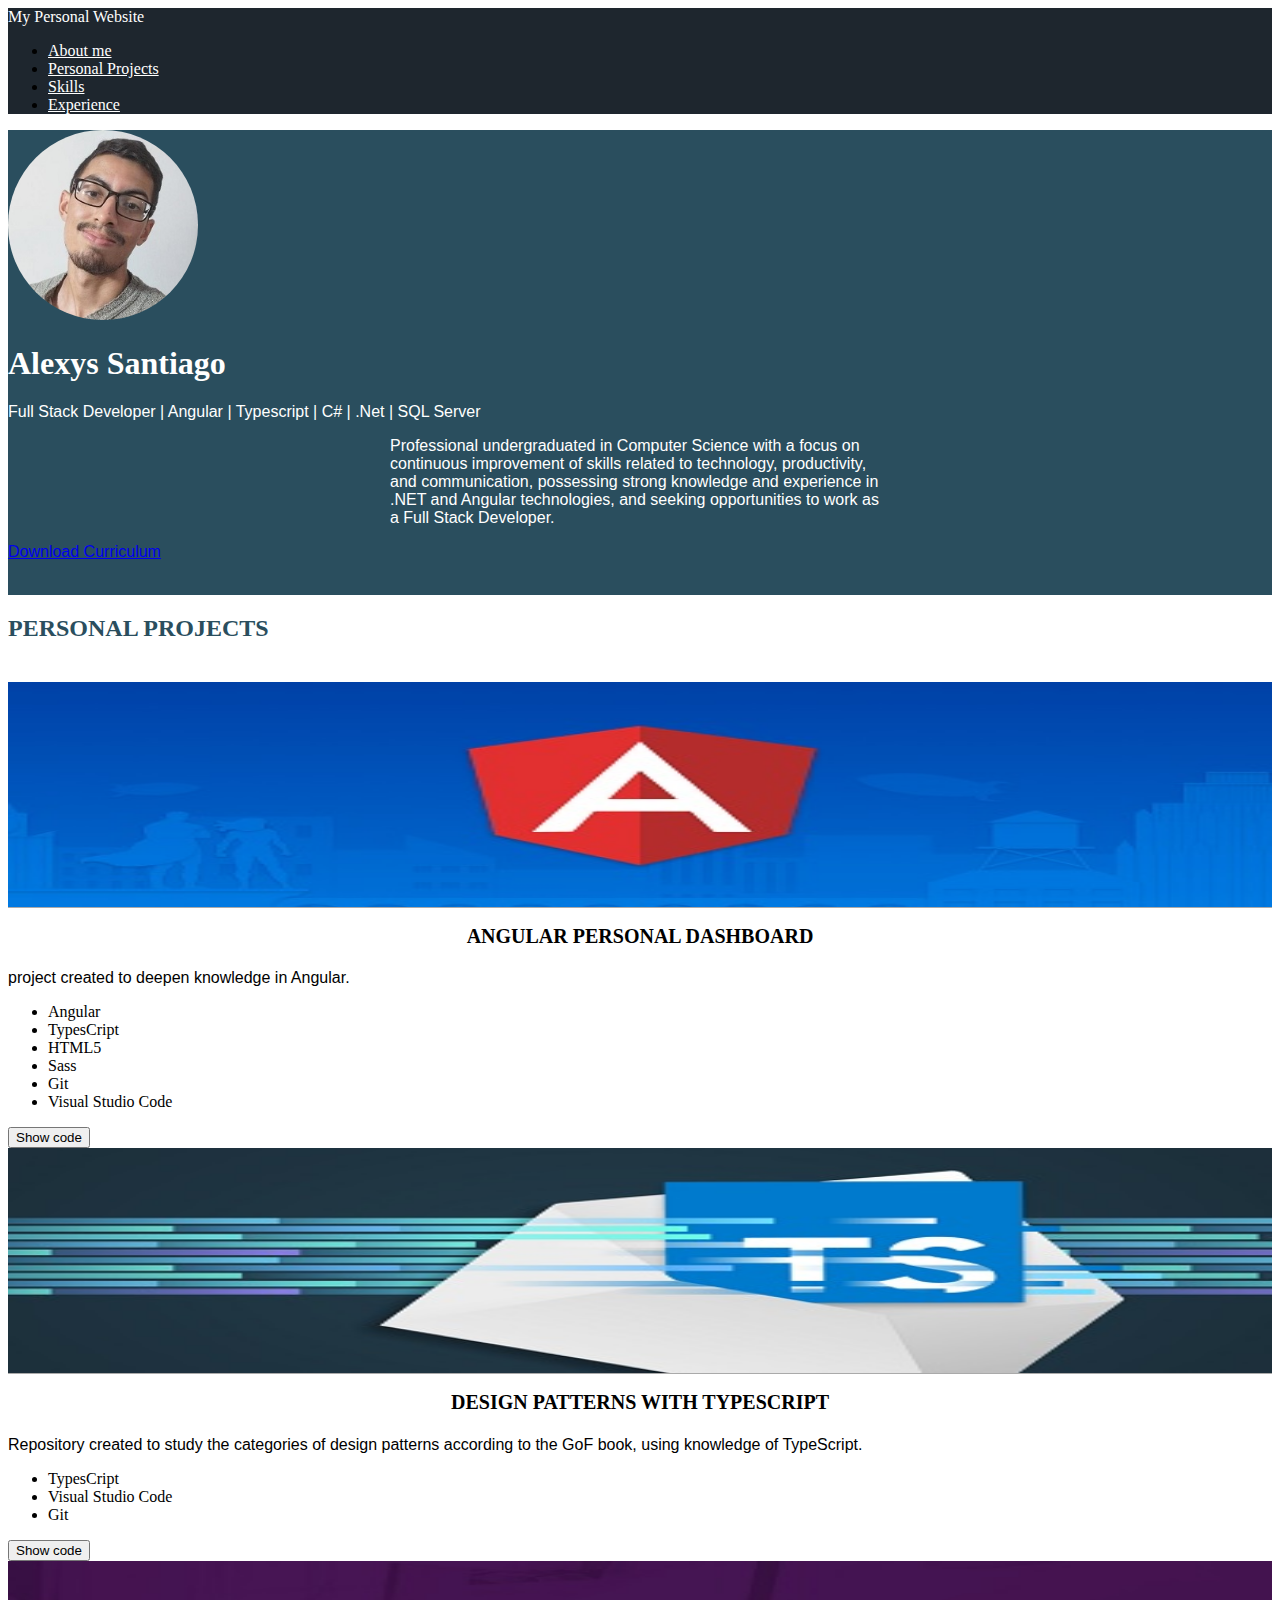
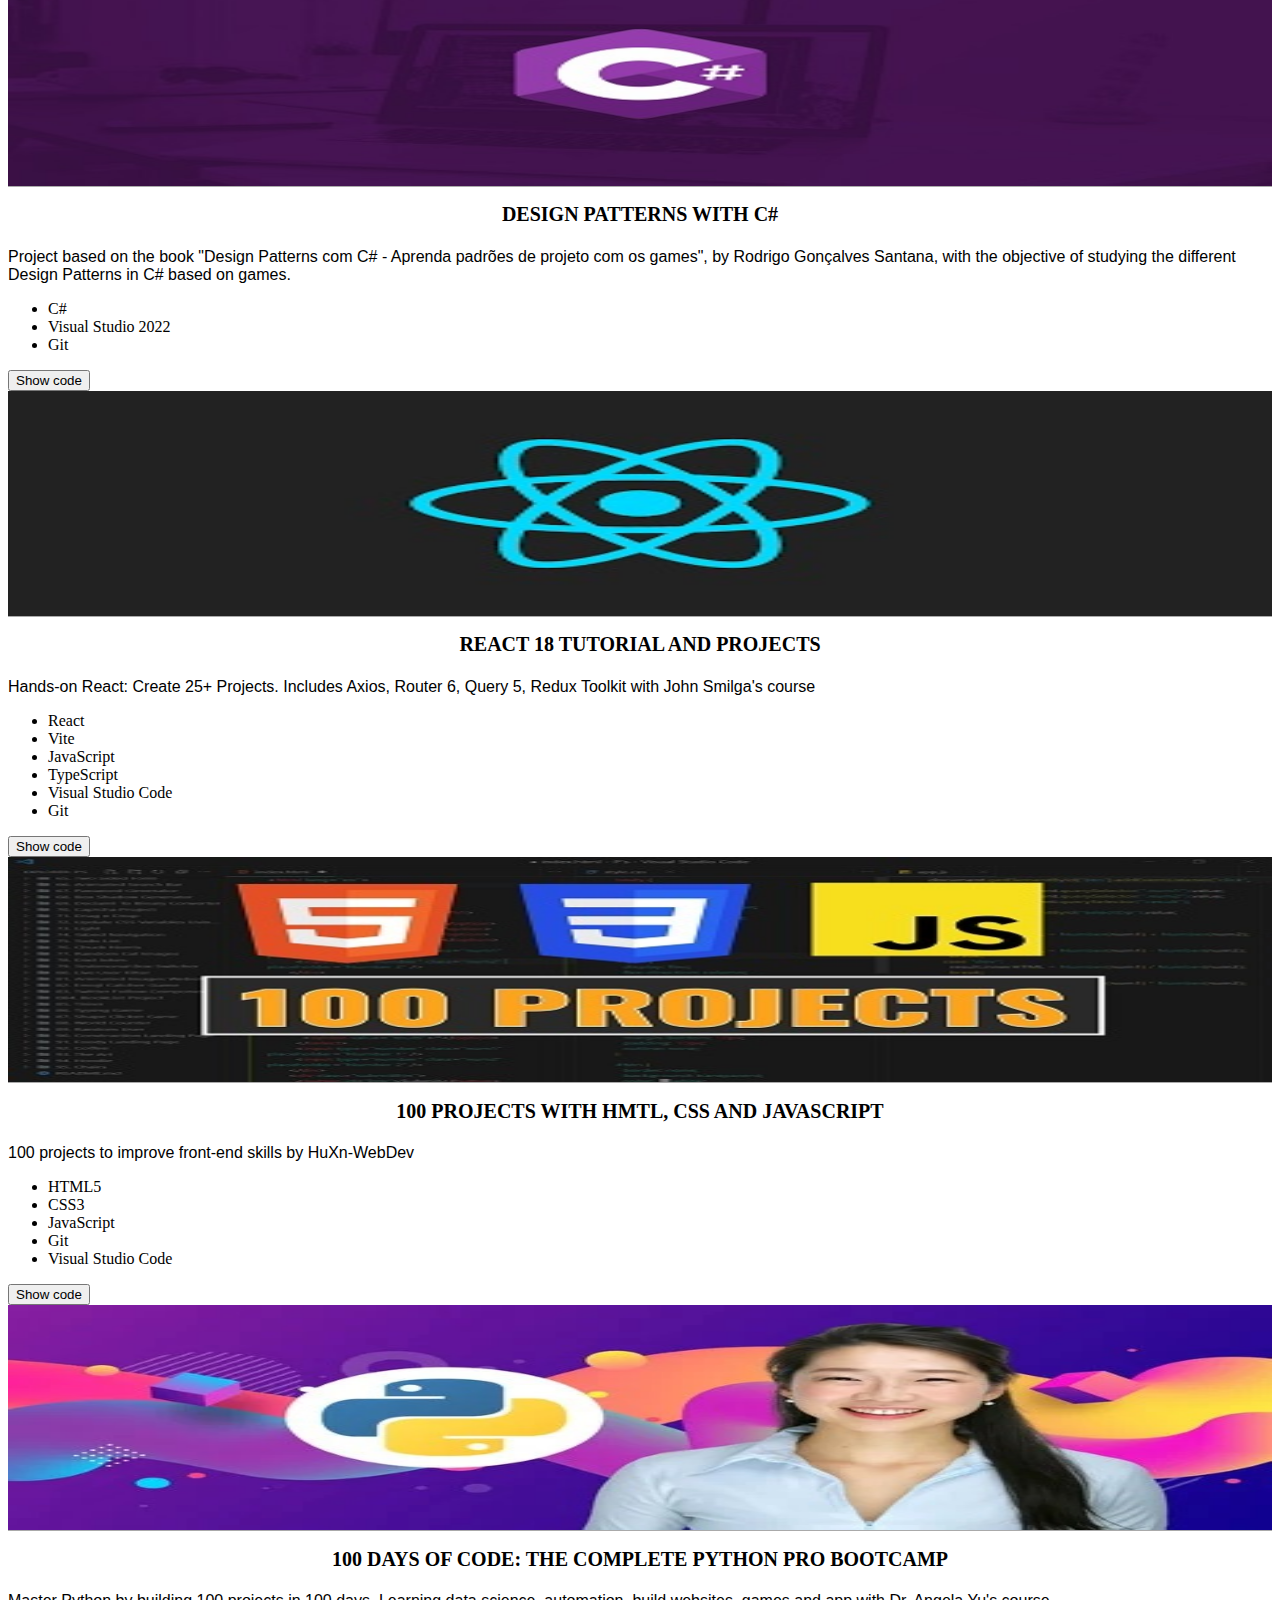
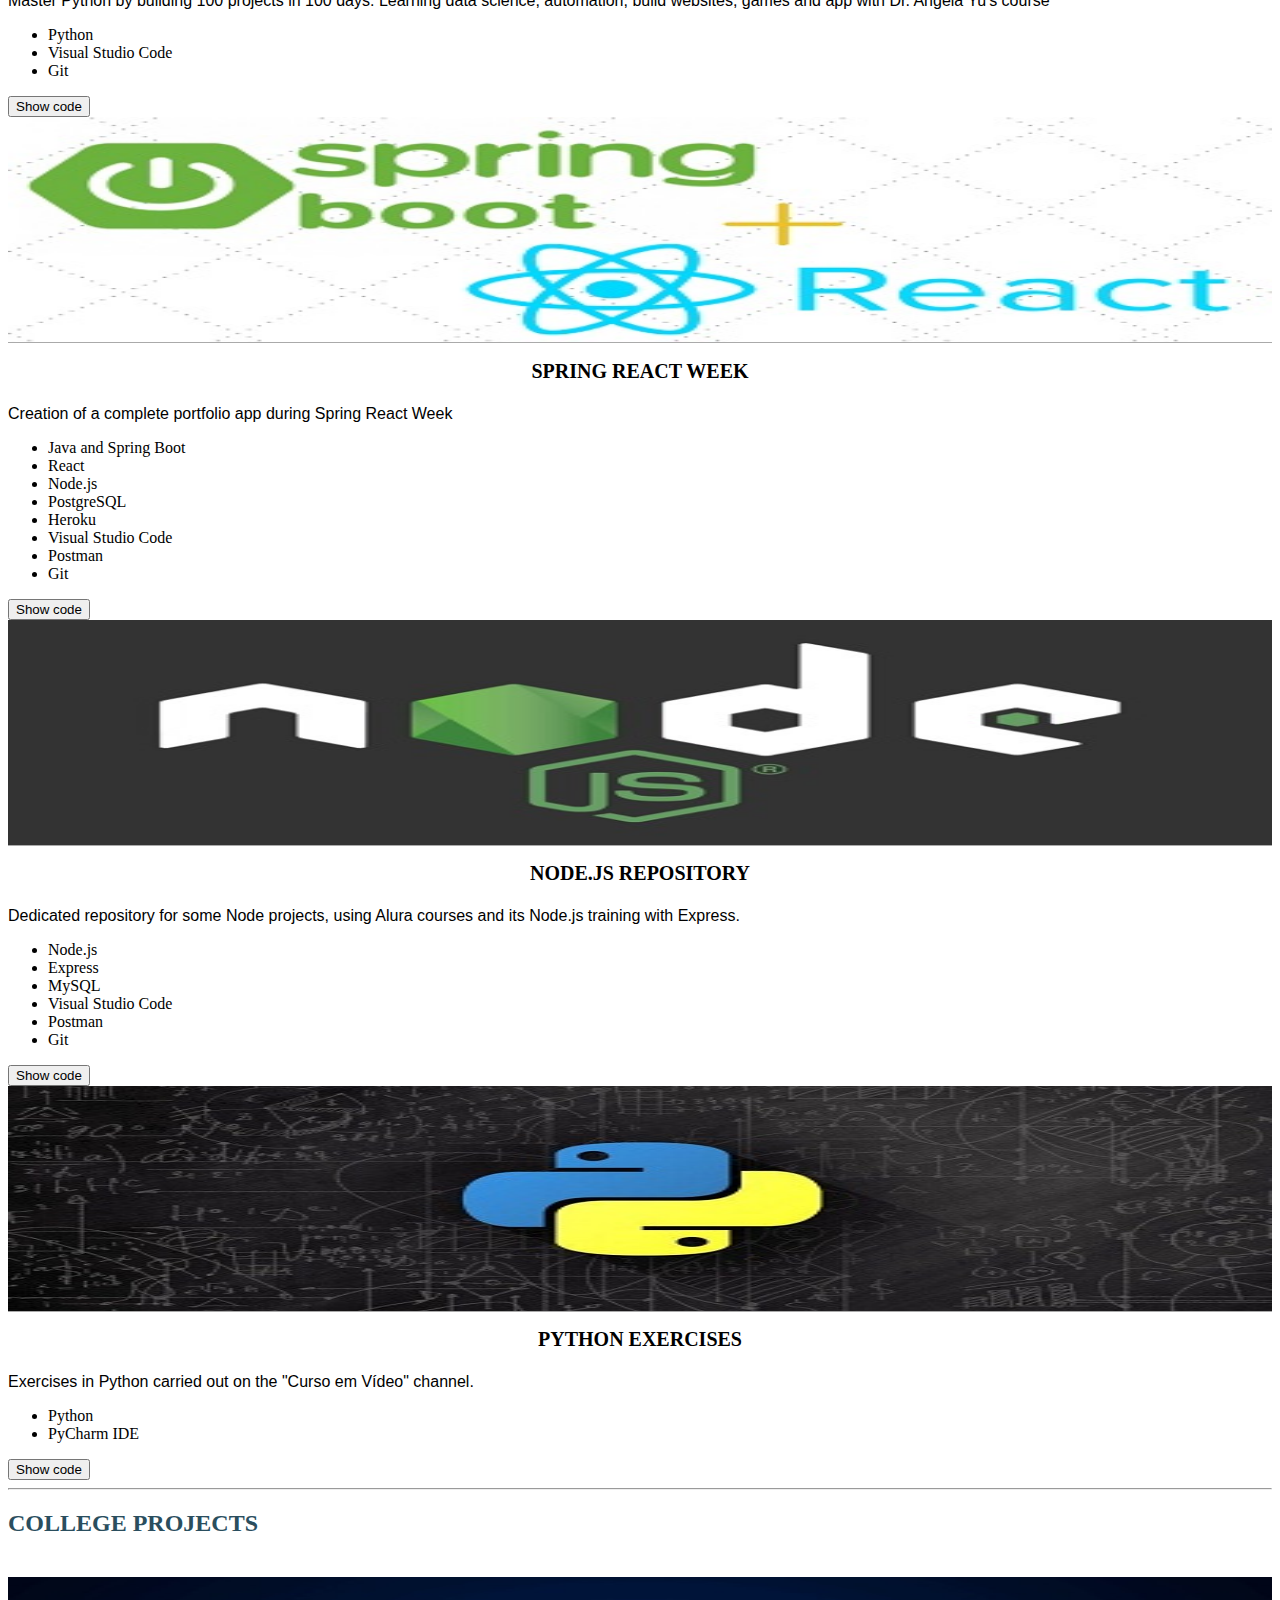
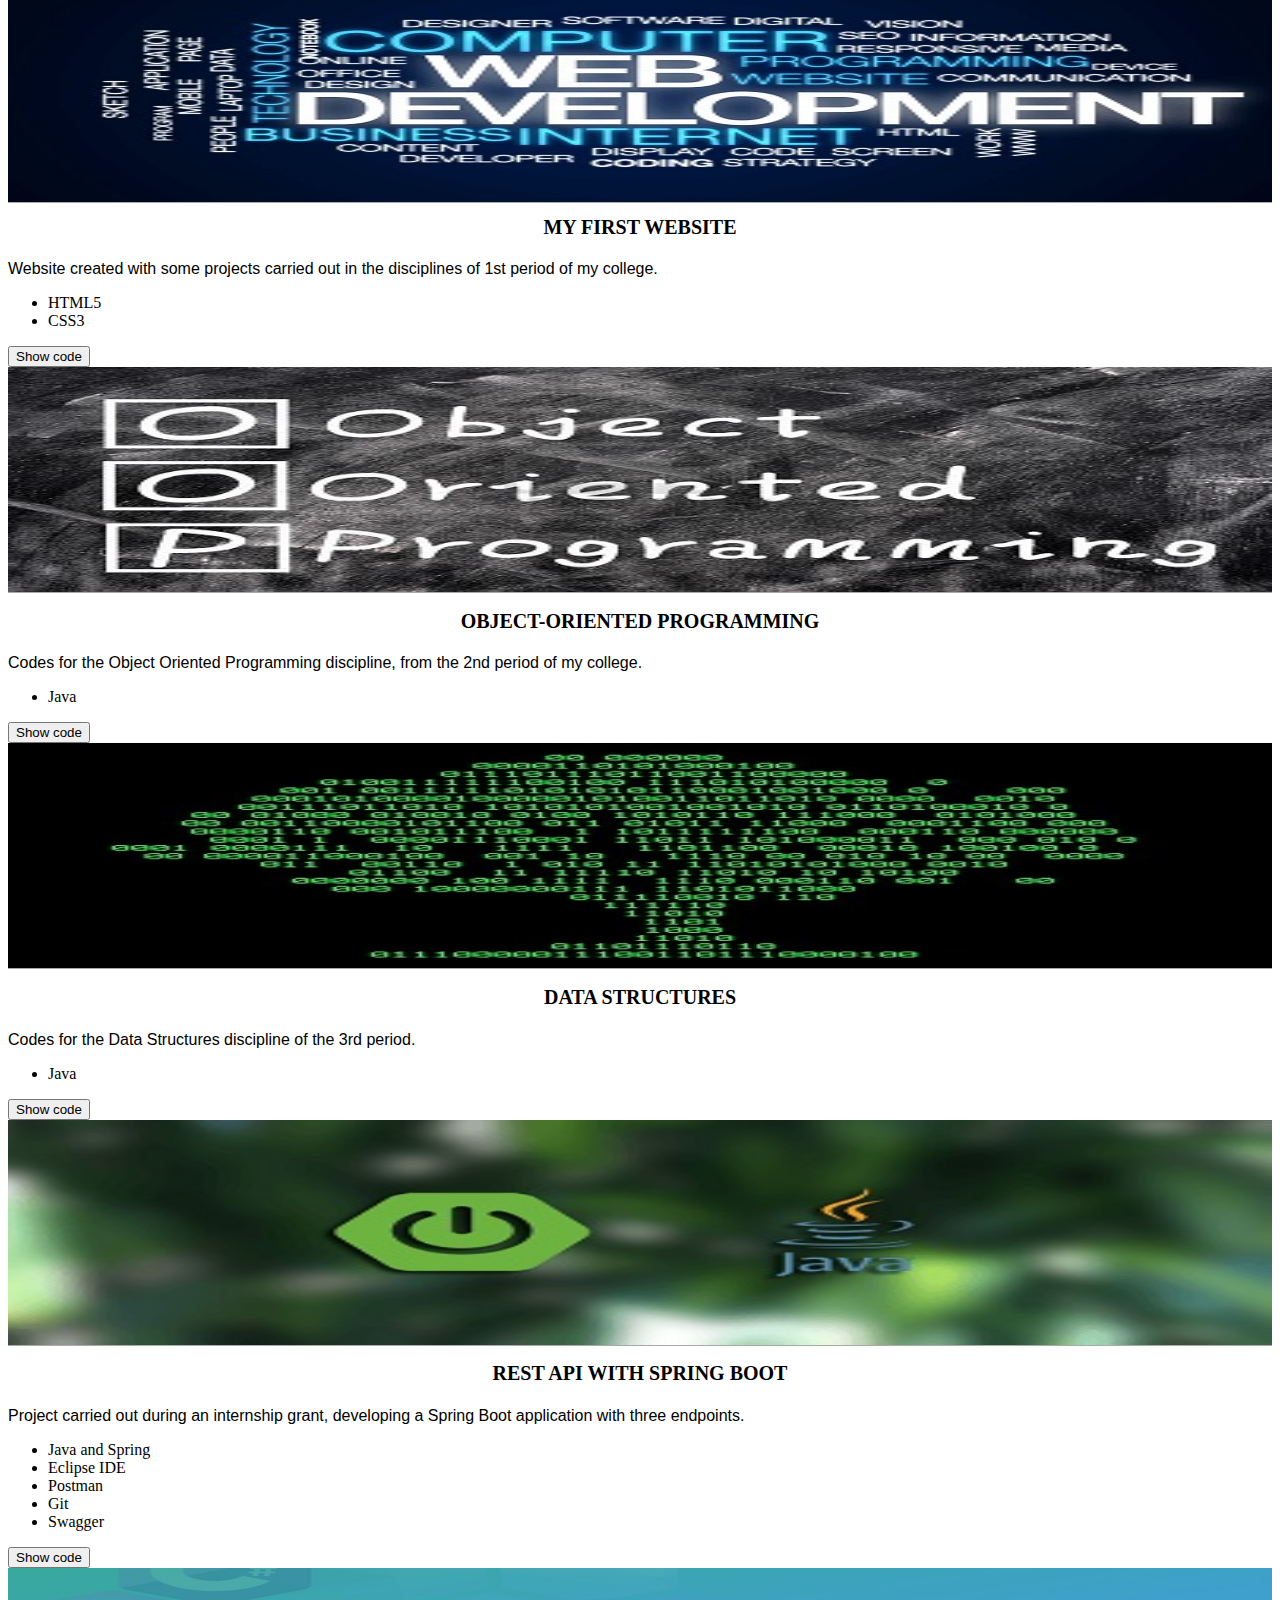
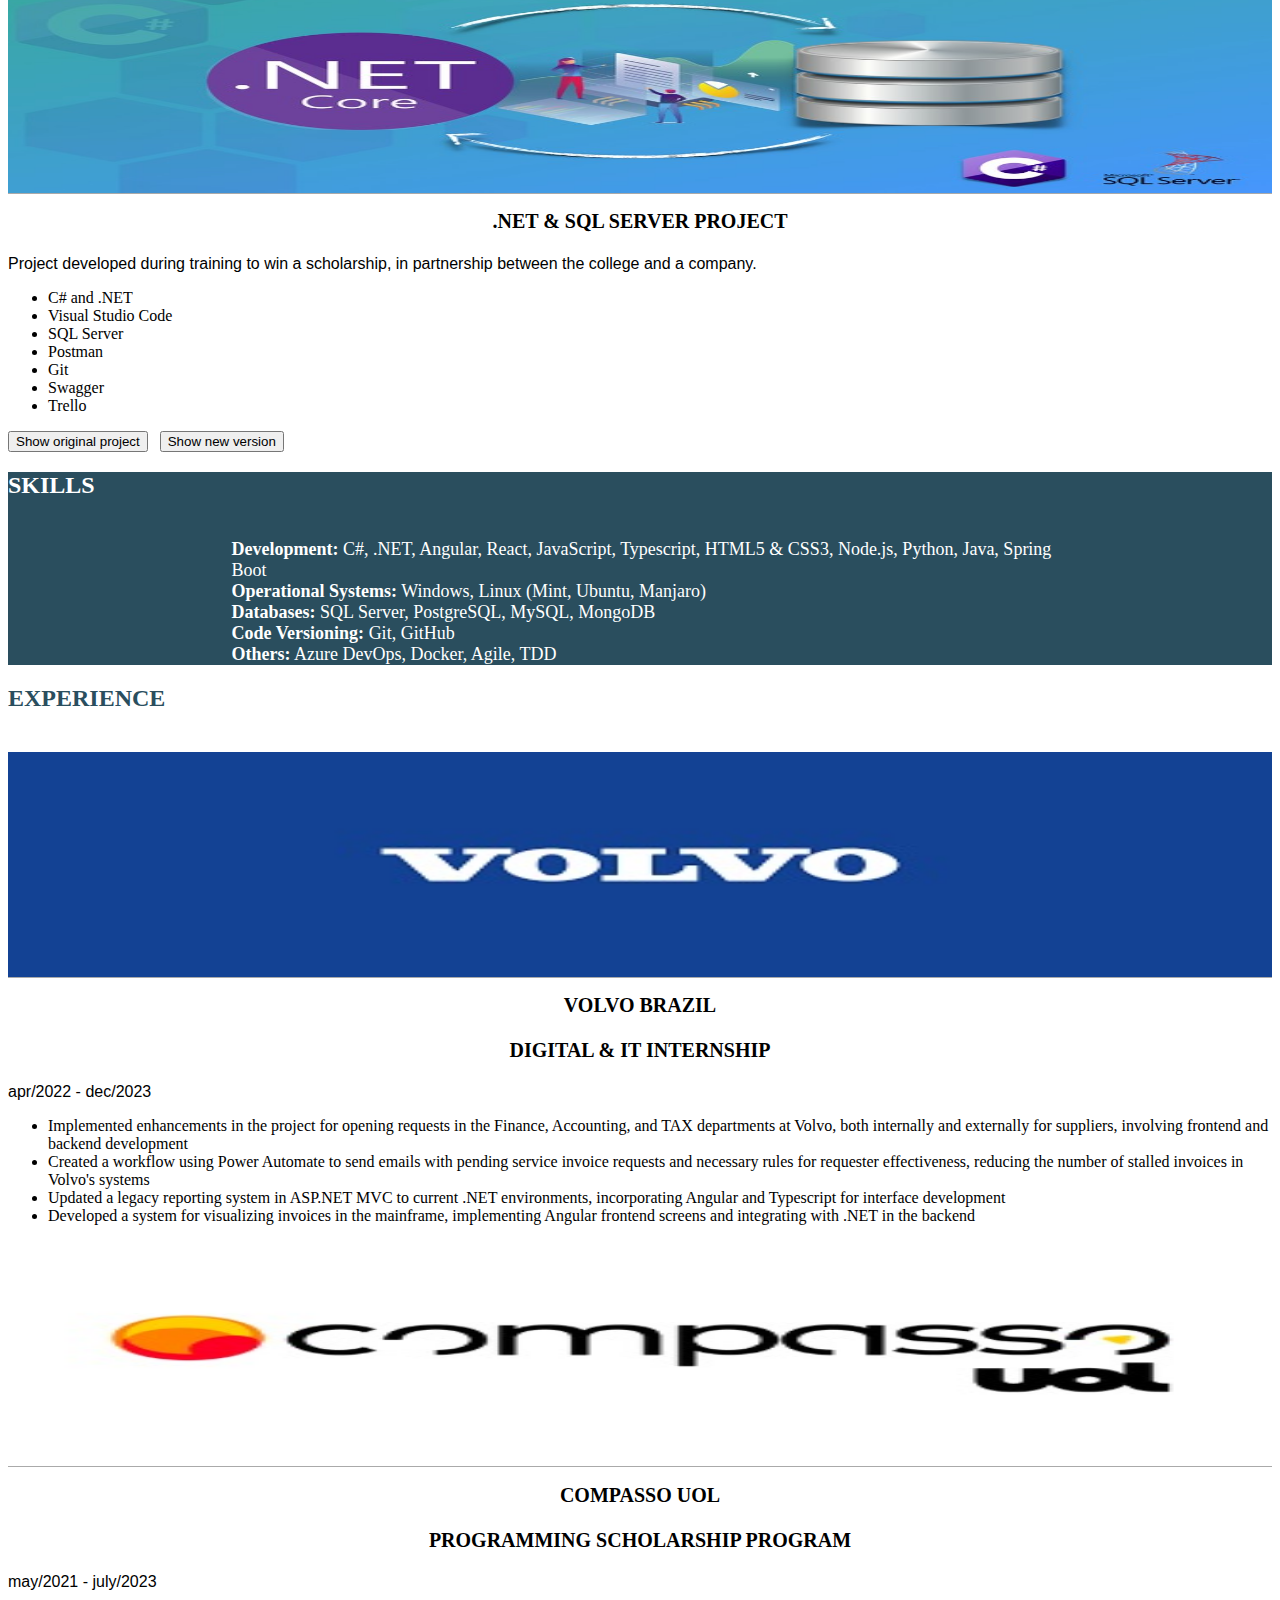
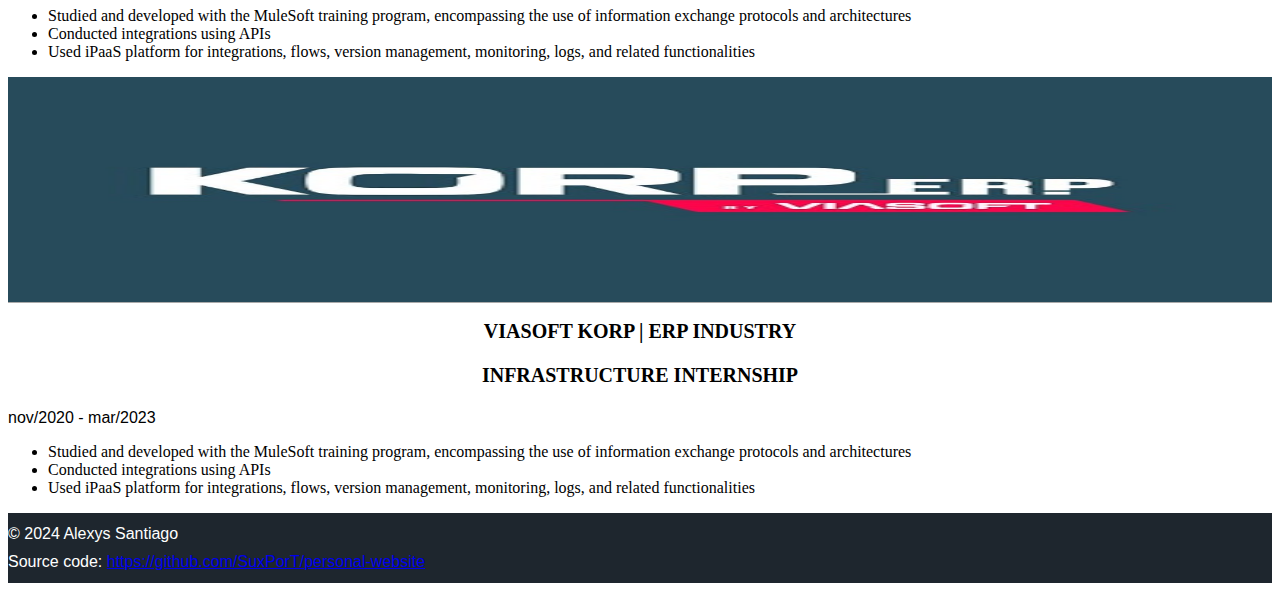
<file: old-version/index.html>
<!DOCTYPE html>
<html lang="pt-BR">
  <head>
    <meta charset="UTF-8" />
    <meta name="viewport" content="width=device-width, initial-scale=1.0" />
    <title>Personal Website</title>
    <link rel="icon" href="./favicon.ico" type="image/x-icon" />
    <link
      rel="stylesheet"
      href="https://stackpath.bootstrapcdn.com/bootstrap/4.5.0/css/bootstrap.min.css"
      integrity="sha384-9aIt2nRpC12Uk9gS9baDl411NQApFmC26EwAOH8WgZl5MYYxFfc+NcPb1dKGj7Sk"
      crossorigin="anonymous"
    />
    <link
      rel="stylesheet"
      href="https://cdnjs.cloudflare.com/ajax/libs/font-awesome/6.5.1/css/all.min.css"
      integrity="sha512-DTOQO9RWCH3ppGqcWaEA1BIZOC6xxalwEsw9c2QQeAIftl+Vegovlnee1c9QX4TctnWMn13TZye+giMm8e2LwA=="
      crossorigin="anonymous"
      referrerpolicy="no-referrer"
    />
    <link rel="stylesheet" href="./css/style.css" />
  </head>
  <body>
    <nav class="secondary-color navbar navbar-expand-lg navbar-light">
      <a class="navbar-brand white-text">My Personal Website</a>
      <div class="collapse navbar-collapse" id="navbarSupportedContent">
        <ul class="navbar-nav mr-auto"></ul>
        <ul class="navbar-nav" class="">
          <li class="nav-item">
            <a class="nav-link white-text" href="#about-me">About me</a>
          </li>
          <li class="nav-item">
            <a class="nav-link white-text" href="#projects"
              >Personal Projects</a
            >
          </li>
          <li class="nav-item">
            <a class="nav-link white-text" href="#skills">Skills</a>
          </li>
          <li class="nav-item">
            <a class="nav-link white-text" href="#experience">Experience</a>
          </li>
        </ul>
      </div>
    </nav>

    <section class="jumbotron text-center primary-color" id="about-me">
      <div class="container">
        <img
          id="profile-photo"
          src="./images/profile.jpg"
          alt="Imagem de perfil"
        />
        <h1 class="jumbotron-heading white-text">Alexys Santiago</h1>
        <p class="lead white-text">
          Full Stack Developer | Angular | Typescript | C# | .Net | SQL Server
        </p>
        <p class="description white-text">
          Professional undergraduated in Computer Science with a focus on
          continuous improvement of skills related to technology, productivity,
          and communication, possessing strong knowledge and experience in .NET
          and Angular technologies, and seeking opportunities to work as a Full
          Stack Developer.
        </p>
        <p>
          <a
            href="./files/CV_Alexys_Fernandes_EN-US.pdf"
            target="_blank"
            class="btn btn-dark my-2"
            >Download Curriculum</a
          >
        </p>
        <a href="mailto:alexys.fernandes@hotmail.com" target="_blank">
          <i class="white-text fa fa-envelope"></i>
        </a>
        <a href="https://github.com/suxport" target="_blank">
          <i class="white-text icon fab fa-github"></i>
        </a>
        <a href="https://www.linkedin.com/in/alexys-santiago/" target="_blank">
          <i class="white-text icon fab fa-linkedin"></i>
        </a>
      </div>
    </section>

    <div class="album py-5 bg-light" id="projects">
      <div class="container">
        <h2 class="jumbotron-heading text-center custom-title">
          Personal Projects
        </h2>

        <div class="row">
          <div class="col-md-4">
            <div class="card mb-4 box-shadow">
              <img
                class="card-img-top"
                src="./images/angular.jpg"
                alt="Angular Personal Dashboard"
              />
              <div class="card-body">
                <h2 class="custom-subtitle">Angular Personal Dashboard</h2>
                <p class="card-text">
                  project created to deepen knowledge in Angular.
                </p>
                <ul>
                  <li>Angular</li>
                  <li>TypesCript</li>
                  <li>HTML5</li>
                  <li>Sass</li>
                  <li>Git</li>
                  <li>Visual Studio Code</li>
                </ul>
                <div class="d-flex justify-content-between align-items-center">
                  <div class="btn-group">
                    <a
                      href="https://github.com/SuxPorT/angular-personal-dashboard"
                      target="_blank"
                      ><button
                        type="button"
                        class="btn btn-sm btn-outline-primary"
                      >
                        Show code
                      </button></a
                    >
                  </div>
                </div>
              </div>
            </div>
          </div>

          <div class="col-md-4">
            <div class="card mb-4 box-shadow">
              <img
                class="card-img-top"
                src="./images/typescript.jpg"
                alt="Design Patterns with TypeScript"
              />
              <div class="card-body">
                <h2 class="custom-subtitle">Design Patterns with TypeScript</h2>
                <p class="card-text">
                  Repository created to study the categories of design patterns
                  according to the GoF book, using knowledge of TypeScript.
                </p>
                <ul>
                  <li>TypesCript</li>
                  <li>Visual Studio Code</li>
                  <li>Git</li>
                </ul>
                <div class="d-flex justify-content-between align-items-center">
                  <div class="btn-group">
                    <a
                      href="https://github.com/SuxPorT/design-patterns-typescript"
                      target="_blank"
                      ><button
                        type="button"
                        class="btn btn-sm btn-outline-primary"
                      >
                        Show code
                      </button></a
                    >
                  </div>
                </div>
              </div>
            </div>
          </div>

          <div class="col-md-4">
            <div class="card mb-4 box-shadow">
              <img
                class="card-img-top"
                src="./images/csharp.jpg"
                alt="Design Patterns with C#"
              />
              <div class="card-body">
                <h2 class="custom-subtitle">Design Patterns with C#</h2>
                <p class="card-text">
                  Project based on the book "Design Patterns com C# - Aprenda
                  padrões de projeto com os games", by Rodrigo Gonçalves
                  Santana, with the objective of studying the different Design
                  Patterns in C# based on games.
                </p>
                <ul>
                  <li>C#</li>
                  <li>Visual Studio 2022</li>
                  <li>Git</li>
                </ul>
                <div class="d-flex justify-content-between align-items-center">
                  <div class="btn-group">
                    <a
                      href="https://github.com/SuxPorT/design-patterns-games-csharp"
                      target="_blank"
                      ><button
                        type="button"
                        class="btn btn-sm btn-outline-primary"
                      >
                        Show code
                      </button></a
                    >
                  </div>
                </div>
              </div>
            </div>
          </div>
        </div>

        <div class="row">
          <div class="col-md-4">
            <div class="card mb-4 box-shadow">
              <img
                class="card-img-top"
                src="./images/react.jpg"
                alt="React 18 Tutorial and Projects"
              />
              <div class="card-body">
                <h2 class="custom-subtitle">React 18 Tutorial and Projects</h2>
                <p class="card-text">
                  Hands-on React: Create 25+ Projects. Includes Axios, Router 6,
                  Query 5, Redux Toolkit with John Smilga's course
                </p>
                <ul>
                  <li>React</li>
                  <li>Vite</li>
                  <li>JavaScript</li>
                  <li>TypeScript</li>
                  <li>Visual Studio Code</li>
                  <li>Git</li>
                </ul>
                <div class="d-flex justify-content-between align-items-center">
                  <div class="btn-group">
                    <a
                      href="https://github.com/SuxPorT/react-18-tutorial-and-projects"
                      target="_blank"
                      ><button
                        type="button"
                        class="btn btn-sm btn-outline-primary"
                      >
                        Show code
                      </button></a
                    >
                  </div>
                </div>
              </div>
            </div>
          </div>

          <div class="col-md-4">
            <div class="card mb-4 box-shadow">
              <img
                class="card-img-top"
                src="./images/html-css-js.jpg"
                alt="100 Projects with HMTL, CSS and JavaScript"
              />
              <div class="card-body">
                <h2 class="custom-subtitle">
                  100 Projects with HMTL, CSS and JavaScript
                </h2>
                <p class="card-text">
                  100 projects to improve front-end skills by HuXn-WebDev
                </p>
                <ul>
                  <li>HTML5</li>
                  <li>CSS3</li>
                  <li>JavaScript</li>
                  <li>Git</li>
                  <li>Visual Studio Code</li>
                </ul>
                <div class="d-flex justify-content-between align-items-center">
                  <div class="btn-group">
                    <a
                      href="https://github.com/SuxPorT/100-projects-html-css-javascript"
                      target="_blank"
                      ><button
                        type="button"
                        class="btn btn-sm btn-outline-primary"
                      >
                        Show code
                      </button></a
                    >
                  </div>
                </div>
              </div>
            </div>
          </div>

          <div class="col-md-4">
            <div class="card mb-4 box-shadow">
              <img
                class="card-img-top"
                src="./images/100-days-code-python.jpg"
                alt="100 Days of Code: The Complete Python Pro Bootcamp"
              />
              <div class="card-body">
                <h2 class="custom-subtitle">
                  100 Days of Code: The Complete Python Pro Bootcamp
                </h2>
                <p class="card-text">
                  Master Python by building 100 projects in 100 days. Learning
                  data science, automation, build websites, games and app with
                  Dr. Angela Yu's course
                </p>
                <ul>
                  <li>Python</li>
                  <li>Visual Studio Code</li>
                  <li>Git</li>
                </ul>
                <div class="d-flex justify-content-between align-items-center">
                  <div class="btn-group">
                    <a
                      href="https://github.com/SuxPorT/100-days-code-python-bootcamp"
                      target="_blank"
                      ><button
                        type="button"
                        class="btn btn-sm btn-outline-primary"
                      >
                        Show code
                      </button></a
                    >
                  </div>
                </div>
              </div>
            </div>
          </div>
        </div>

        <div class="row">
          <div class="col-md-4">
            <div class="card mb-4 box-shadow">
              <img
                class="card-img-top"
                src="./images/spring-react.jpg"
                alt="Spring React Week"
              />
              <div class="card-body">
                <h2 class="custom-subtitle">Spring React Week</h2>
                <p class="card-text">
                  Creation of a complete portfolio app during Spring React Week
                </p>
                <ul>
                  <li>Java and Spring Boot</li>
                  <li>React</li>
                  <li>Node.js</li>
                  <li>PostgreSQL</li>
                  <li>Heroku</li>
                  <li>Visual Studio Code</li>
                  <li>Postman</li>
                  <li>Git</li>
                </ul>
                <div class="d-flex justify-content-between align-items-center">
                  <div class="btn-group">
                    <a href="https://github.com/SuxPorT/dsmovie" target="_blank"
                      ><button
                        type="button"
                        class="btn btn-sm btn-outline-primary"
                      >
                        Show code
                      </button></a
                    >
                  </div>
                </div>
              </div>
            </div>
          </div>

          <div class="col-md-4">
            <div class="card mb-4 box-shadow">
              <img
                class="card-img-top"
                src="./images/node-js.jpg"
                alt="Node.js Repository"
              />
              <div class="card-body">
                <h2 class="custom-subtitle">Node.js Repository</h2>
                <p class="card-text">
                  Dedicated repository for some Node projects, using Alura
                  courses and its Node.js training with Express.
                </p>
                <ul>
                  <li>Node.js</li>
                  <li>Express</li>
                  <li>MySQL</li>
                  <li>Visual Studio Code</li>
                  <li>Postman</li>
                  <li>Git</li>
                </ul>
                <div class="d-flex justify-content-between align-items-center">
                  <div class="btn-group">
                    <a
                      href="https://github.com/SuxPorT/node-js-express"
                      target="_blank"
                      ><button
                        type="button"
                        class="btn btn-sm btn-outline-primary"
                      >
                        Show code
                      </button></a
                    >
                  </div>
                </div>
              </div>
            </div>
          </div>

          <div class="col-md-4">
            <div class="card mb-4 box-shadow">
              <img
                class="card-img-top"
                src="./images/python.jpg"
                alt="Python Exercises"
              />
              <div class="card-body">
                <h2 class="custom-subtitle">Python Exercises</h2>
                <p class="card-text">
                  Exercises in Python carried out on the "Curso em Vídeo"
                  channel.
                </p>
                <ul>
                  <li>Python</li>
                  <li>PyCharm IDE</li>
                </ul>
                <div class="d-flex justify-content-between align-items-center">
                  <div class="btn-group">
                    <a
                      href="https://github.com/SuxPorT/python-exercises"
                      target="_blank"
                      ><button
                        type="button"
                        class="btn btn-sm btn-outline-primary"
                      >
                        Show code
                      </button></a
                    >
                  </div>
                </div>
              </div>
            </div>
          </div>
        </div>

        <hr />

        <h2 class="jumbotron-heading text-center custom-title">
          College Projects
        </h2>

        <div class="row">
          <div class="col-md-4">
            <div class="card mb-4 box-shadow">
              <img
                class="card-img-top"
                src="./images/site.jpg"
                alt="My First Website"
              />
              <div class="card-body">
                <h1 class="custom-subtitle">My First Website</h1>
                <p class="card-text">
                  Website created with some projects carried out in the
                  disciplines of 1st period of my college.
                </p>
                <ul>
                  <li>HTML5</li>
                  <li>CSS3</li>
                </ul>
                <div class="d-flex justify-content-between align-items-center">
                  <div class="btn-group">
                    <a
                      href="https://github.com/SuxPorT/first-period-subjects"
                      target="_blank"
                      ><button
                        type="button"
                        class="btn btn-sm btn-outline-primary"
                      >
                        Show code
                      </button></a
                    >
                  </div>
                </div>
              </div>
            </div>
          </div>

          <div class="col-md-4">
            <div class="card mb-4 box-shadow">
              <img
                class="card-img-top"
                src="./images/oop.jpg"
                alt="Object-Oriented Programming"
              />
              <div class="card-body">
                <h2 class="custom-subtitle">Object-Oriented Programming</h2>
                <p class="card-text">
                  Codes for the Object Oriented Programming discipline, from the
                  2nd period of my college.
                </p>
                <ul>
                  <li>Java</li>
                </ul>
                <div class="d-flex justify-content-between align-items-center">
                  <div class="btn-group">
                    <a
                      href="https://github.com/SuxPorT/object-oriented-programming"
                      target="_blank"
                      ><button
                        type="button"
                        class="btn btn-sm btn-outline-primary"
                      >
                        Show code
                      </button></a
                    >
                  </div>
                </div>
              </div>
            </div>
          </div>

          <div class="col-md-4">
            <div class="card mb-4 box-shadow">
              <img
                class="card-img-top"
                src="./images/data-structures.jpg"
                alt="Data Structures"
              />
              <div class="card-body">
                <h2 class="custom-subtitle">Data Structures</h2>
                <p class="card-text">
                  Codes for the Data Structures discipline of the 3rd period.
                </p>
                <ul>
                  <li>Java</li>
                </ul>
                <div class="d-flex justify-content-between align-items-center">
                  <div class="btn-group">
                    <a
                      href="https://github.com/SuxPorT/data-structures"
                      target="_blank"
                      ><button
                        type="button"
                        class="btn btn-sm btn-outline-primary"
                      >
                        Show code
                      </button></a
                    >
                  </div>
                </div>
              </div>
            </div>
          </div>
        </div>

        <div class="row">
          <div class="col-md-4">
            <div class="card mb-4 box-shadow">
              <img
                class="card-img-top"
                src="./images/spring-boot.jpg"
                alt="REST API with Spring Boot"
              />
              <div class="card-body">
                <h2 class="custom-subtitle">REST API with Spring Boot</h2>
                <p class="card-text">
                  Project carried out during an internship grant, developing a
                  Spring Boot application with three endpoints.
                </p>
                <ul>
                  <li>Java and Spring</li>
                  <li>Eclipse IDE</li>
                  <li>Postman</li>
                  <li>Git</li>
                  <li>Swagger</li>
                </ul>
                <div class="d-flex justify-content-between align-items-center">
                  <div class="btn-group">
                    <a
                      href="https://github.com/SuxPorT/compasso-avaliacao"
                      target="_blank"
                      ><button
                        type="button"
                        class="btn btn-sm btn-outline-primary"
                      >
                        Show code
                      </button></a
                    >
                  </div>
                </div>
              </div>
            </div>
          </div>

          <div class="col-md-4">
            <div class="card mb-4 box-shadow">
              <img
                class="card-img-top"
                src="./images/dotnet-sql.jpg"
                alt=".NET & SQL Server Project"
              />
              <div class="card-body">
                <h2 class="custom-subtitle">.NET & SQL Server Project</h2>
                <p class="card-text">
                  Project developed during training to win a scholarship, in
                  partnership between the college and a company.
                </p>
                <ul>
                  <li>C# and .NET</li>
                  <li>Visual Studio Code</li>
                  <li>SQL Server</li>
                  <li>Postman</li>
                  <li>Git</li>
                  <li>Swagger</li>
                  <li>Trello</li>
                </ul>
                <div class="d-flex justify-content-between align-items-center">
                  <div class="btn-group">
                    <a
                      href="https://github.com/SuxPorT/projeto-dotnet-sql"
                      target="_blank"
                      ><button
                        type="button"
                        class="btn btn-sm btn-outline-primary"
                      >
                        Show original project
                      </button></a
                    >
                    <a
                      href="https://github.com/SuxPorT/dealership-network-app"
                      target="_blank"
                      ><button
                        type="button"
                        class="btn btn-sm btn-outline-primary"
                      >
                        Show new version
                      </button></a
                    >
                  </div>
                </div>
              </div>
            </div>
          </div>
        </div>
      </div>
    </div>

    <section class="jumbotron text-center primary-color" id="skills">
      <div class="container">
        <h2 class="jumbotron-heading white-title">Skills</h2>
        <ul class="white-text">
          <li>
            <b>Development:</b> C#, .NET, Angular, React, JavaScript,
            Typescript, HTML5 & CSS3, Node.js, Python, Java, Spring Boot
          </li>
          <li>
            <b>Operational Systems:</b> Windows, Linux (Mint, Ubuntu, Manjaro)
          </li>
          <li><b>Databases:</b> SQL Server, PostgreSQL, MySQL, MongoDB</li>
          <li><b>Code Versioning:</b> Git, GitHub</li>
          <li><b>Others:</b> Azure DevOps, Docker, Agile, TDD</li>
        </ul>
      </div>
    </section>

    <div class="album py-5 bg-light" id="experience">
      <div class="container">
        <h2 class="jumbotron-heading text-center custom-title">Experience</h2>

        <div class="row">
          <div class="col-md-6">
            <div class="card mb-4 box-shadow">
              <img
                class="card-img-top"
                src="./images/volvo.jpg"
                alt="Angular Personal Dashboard"
              />
              <div class="card-body">
                <h2 class="custom-subtitle">Volvo Brazil</h2>
                <h2 class="custom-subtitle">Digital & IT Internship</h2>
                <p class="text-center">apr/2022 - dec/2023</p>
                <ul>
                  <li>
                    Implemented enhancements in the project for opening requests
                    in the Finance, Accounting, and TAX departments at Volvo,
                    both internally and externally for suppliers, involving
                    frontend and backend development
                  </li>
                  <li>
                    Created a workflow using Power Automate to send emails with
                    pending service invoice requests and necessary rules for
                    requester effectiveness, reducing the number of stalled
                    invoices in Volvo's systems
                  </li>
                  <li>
                    Updated a legacy reporting system in ASP.NET MVC to current
                    .NET environments, incorporating Angular and Typescript for
                    interface development
                  </li>
                  <li>
                    Developed a system for visualizing invoices in the
                    mainframe, implementing Angular frontend screens and
                    integrating with .NET in the backend
                  </li>
                </ul>
              </div>
            </div>
          </div>

          <div class="col-md-6">
            <div class="card mb-4 box-shadow">
              <img
                class="card-img-top"
                src="./images/compasso-uol.jpg"
                alt="Compasso UOL"
              />
              <div class="card-body">
                <h2 class="custom-subtitle">Compasso UOL</h2>
                <h2 class="custom-subtitle">Programming Scholarship Program</h2>
                <p class="text-center">may/2021 - july/2023</p>
                <ul>
                  <li>
                    Studied and developed with the MuleSoft training program,
                    encompassing the use of information exchange protocols and
                    architectures
                  </li>
                  <li>Conducted integrations using APIs</li>
                  <li>
                    Used iPaaS platform for integrations, flows, version
                    management, monitoring, logs, and related functionalities
                  </li>
                </ul>
              </div>
            </div>
          </div>
        </div>

        <div class="row">
          <div class="col-md-6">
            <div class="card mb-4 box-shadow">
              <img
                class="card-img-top"
                src="./images/viasoft-korp.jpg"
                alt="Viasoft Korp | ERP Industry"
              />
              <div class="card-body">
                <h2 class="custom-subtitle">Viasoft Korp | ERP Industry</h2>
                <h2 class="custom-subtitle">Infrastructure Internship</h2>
                <p class="text-center">nov/2020 - mar/2023</p>
                <ul>
                  <li>
                    Studied and developed with the MuleSoft training program,
                    encompassing the use of information exchange protocols and
                    architectures
                  </li>
                  <li>Conducted integrations using APIs</li>
                  <li>
                    Used iPaaS platform for integrations, flows, version
                    management, monitoring, logs, and related functionalities
                  </li>
                </ul>
              </div>
            </div>
          </div>
        </div>
      </div>
    </div>

    <footer class="text-center secondary-color footer-text">
      <p class="white-text">© 2024 Alexys Santiago</p>
      <p class="white-text">
        Source code:
        <a href="https://github.com/SuxPorT/personal-website" target="_blank"
          >https://github.com/SuxPorT/personal-website</a
        >
      </p>
    </footer>
  </body>
</html>
</file>
<file: old-version/css/style.css>
html {
  scroll-behavior: smooth;
}

#about-me,
#projects,
#skills,
#experience {
  scroll-behavior: smooth;
}

.jumbotron {
  border-radius: 0;
}

a:hover {
  text-decoration: none;
  color: #fffa;
}

a:visited {
  color: #7289cde5;
}

#profile-photo {
  width: 15%;
  max-width: 100%;
  border-radius: 50%;
}

.primary-color {
  background-color: rgb(42, 78, 94);
}

.secondary-color {
  background-color: #1e262e;
}

p {
  font-family: Lato, 'Helvetica Neue', Helvetica, Arial, sans-serif;
  color: black !important;
}

.description {
  max-width: 500px;
  margin: auto;
}

.nav-item:hover {
  background-color: rgb(42, 78, 94);
  border-radius: 5px;
}

.btn {
  margin-right: 8px;
}

.btn:hover,
.nav-item:hover {
  transition: 0.3s all ease-in;
}

.fa:hover,
.fab:hover {
  transform: scale(2);
  transition: 0.3s all ease-in;
}

.icon {
  margin-left: 25px;
}

.custom-title {
  padding-bottom: 20px;
  text-transform: uppercase;
  font-weight: 700;
  color: rgb(42, 78, 94);
}

.custom-subtitle {
  font-size: 20px;
  padding-bottom: 5px;
  text-transform: uppercase;
  font-weight: 700;
  text-align: center;
}

.white-title {
  padding-bottom: 20px;
  text-transform: uppercase;
  font-weight: 700;
  color: white;
}

.white-text {
  color: white !important;
}

.jumbotron {
  margin-bottom: 0px;
}

.footer-text {
  margin: 0px;
  padding: 2px 0px;
}

.footer-text p {
  margin: 10px 0px;
}

.card-img-top {
  height: 225px;
  width: 100%;
  display: block;
  border-bottom: 1px solid #aaa;
}

#skills p {
  width: 75%;
  margin: auto;
  padding-top: 5px;
}

#skills li {
  font-size: 18px;
  list-style: none;
  margin: 0 15%;
  text-align: left;
}
</file>
